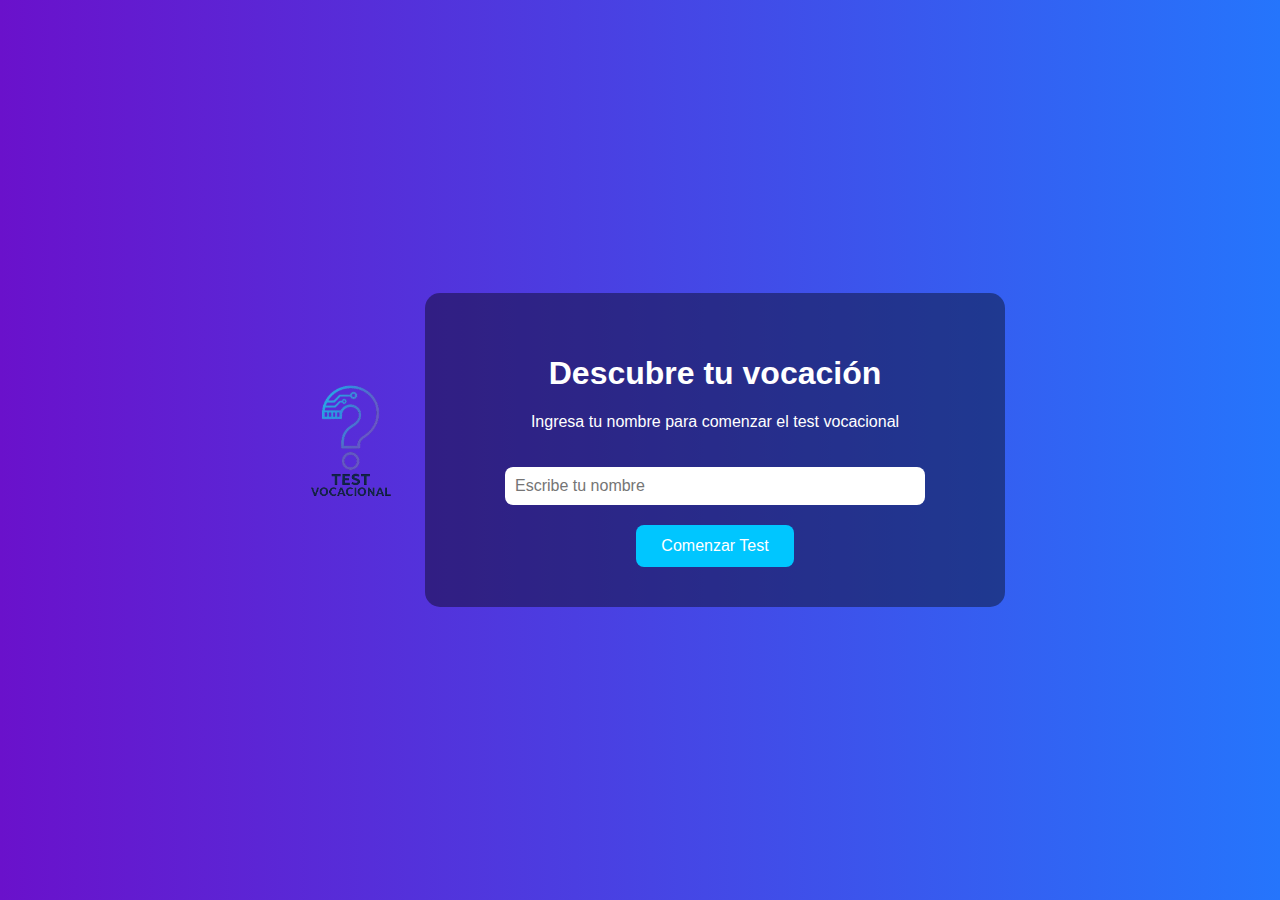
<file: test-vocacional/index.html>
<!DOCTYPE html>
<html lang="es">
<head>
  <meta charset="UTF-8" />
  <meta name="viewport" content="width=device-width, initial-scale=1.0"/>
  <title>Test Vocacional</title>
  <link rel="stylesheet" href="style.css"/>
</head>
<body>
    <div class="logo">
  <img src="logo.png" alt="Logo Test Vocacional" />
</div>

  <div class="container">
    <h1>Descubre tu vocación</h1>
    <p>Ingresa tu nombre para comenzar el test vocacional</p>
    <input type="text" id="nombre" placeholder="Escribe tu nombre" />
    <button onclick="empezarTest()">Comenzar Test</button>
  </div>

  <script src="script.js"></script>
</body>
</html>
</file>
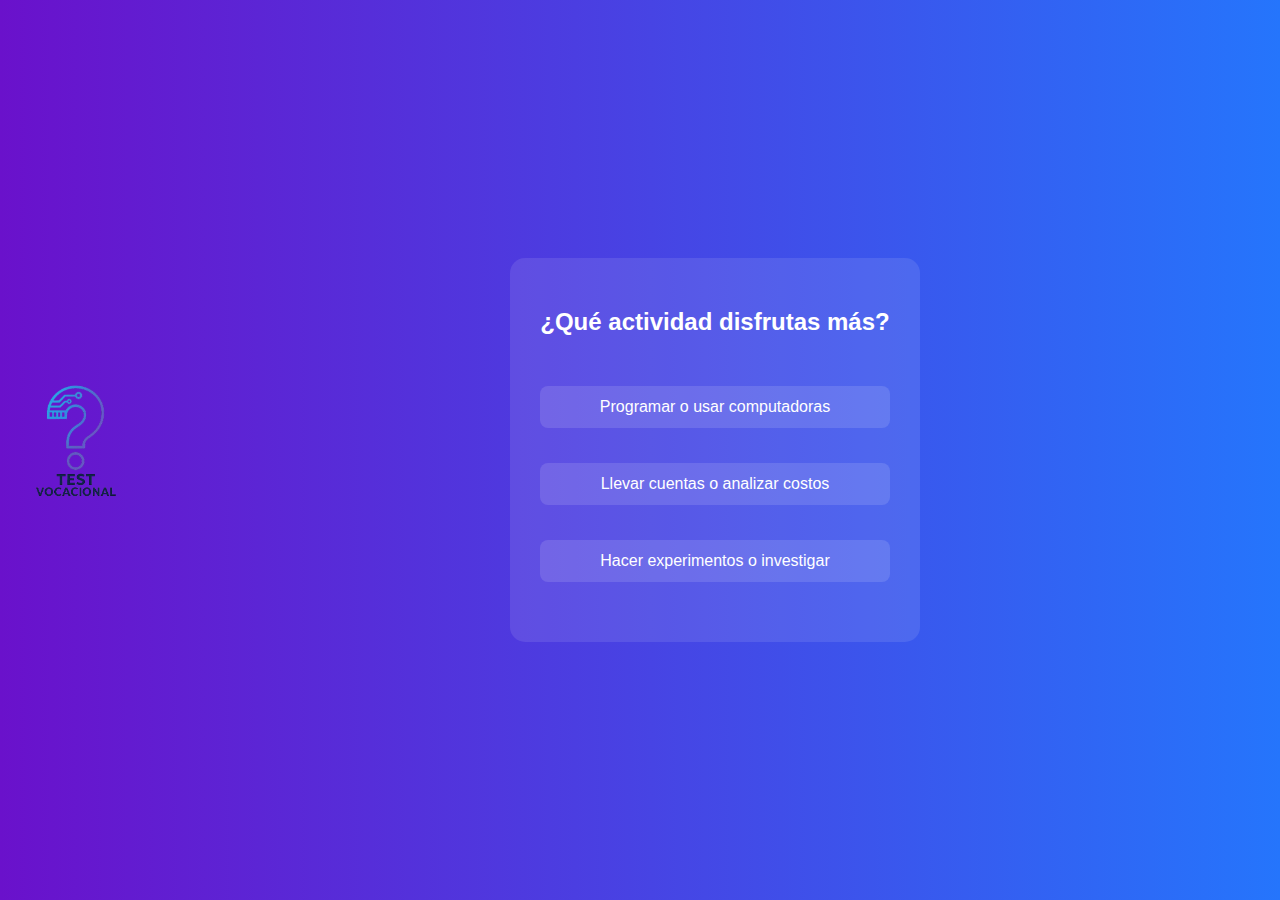
<file: test-vocacional/test.html>
<!DOCTYPE html>
<html lang="es">
<head>
  <meta charset="UTF-8" />
  <meta name="viewport" content="width=device-width, initial-scale=1.0"/>
  <title>Test Vocacional</title>
  <link rel="stylesheet" href="style.css" />
</head>
<body>
    <div class="logo">
  <img src="logo.png" alt="Logo Test Vocacional" />
</div>

  <div class="test-container" id="test-container">
    <h2 id="pregunta"></h2>
    <div id="opciones" class="opciones"></div>
    <button id="siguiente" onclick="siguientePregunta()">Siguiente</button>
  </div>

  <script src="test.js"></script>
</body> 
</html>
</file>
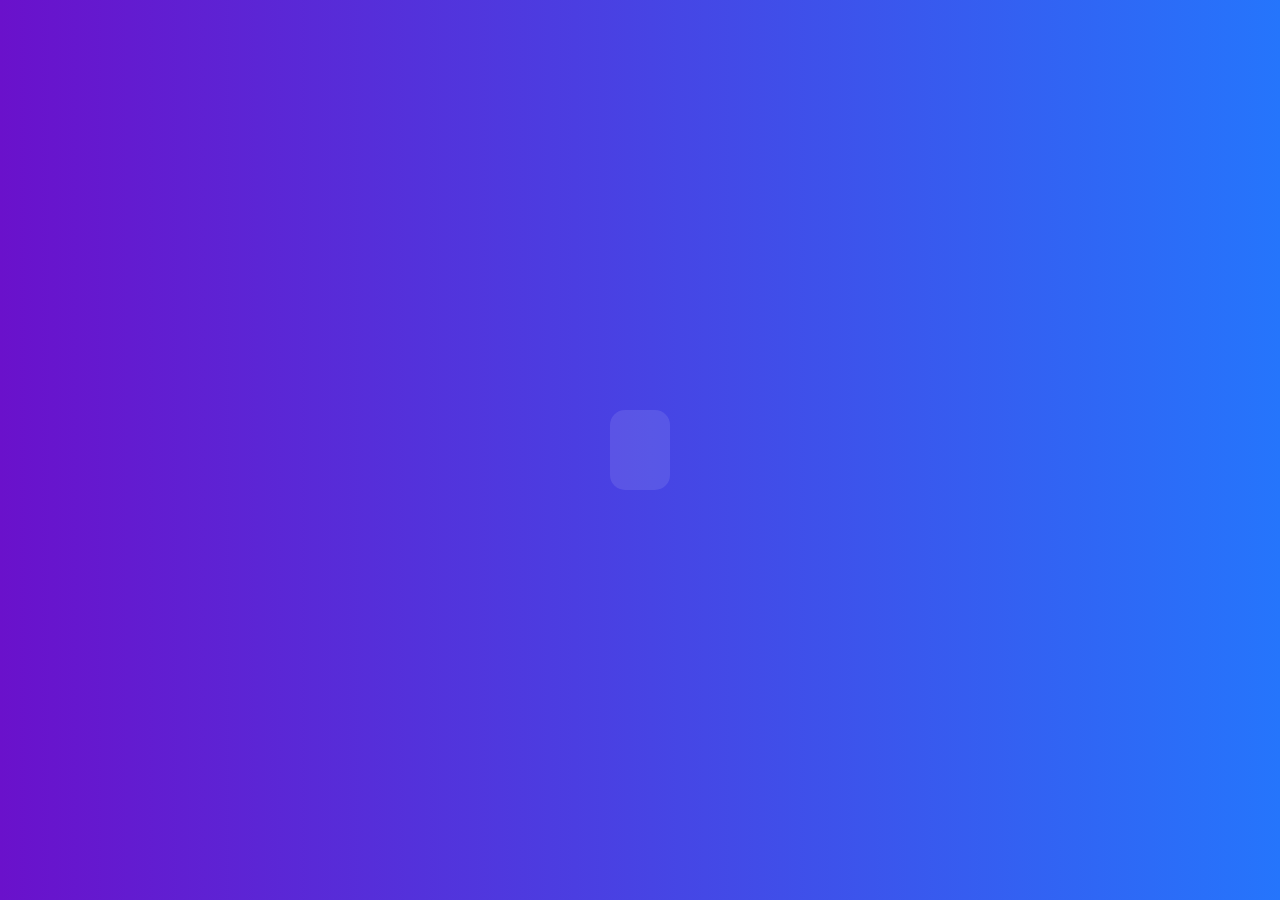
<file: test-vocacional/universidades.html>
<!-- universidades.html -->
<!DOCTYPE html>
<html lang="es">
<head>
  <meta charset="UTF-8">
  <meta name="viewport" content="width=device-width, initial-scale=1.0">
  <title>Universidades del Guayas</title>
  <link rel="stylesheet" href="style.css">
</head>
<body>

  <div class="test-container">
    <h2 id="titulo"></h2>
    <div id="universidades"></div>
  </div>

  <script src="universidades.js"></script>
</body>
</html>
</file>
<file: test-vocacional/style.css>
body {
  margin: 0;
  font-family: 'Segoe UI', sans-serif;
  background: linear-gradient(to right, #6a11cb, #2575fc);
  display: flex;
  justify-content: center;
  align-items: center;
  height: 100vh;
  color: white;
}

.container {
  text-align: center;
  background-color: rgba(0, 0, 0, 0.4);
  padding: 40px;
  border-radius: 15px;
  width: 90%;
  max-width: 500px;
}

input {
  padding: 10px;
  width: 80%;
  border: none;
  border-radius: 8px;
  margin-top: 20px;
  font-size: 16px;
}

button {
  margin-top: 20px;
  padding: 12px 25px;
  font-size: 16px;
  background-color: #00c6ff;
  color: white;
  border: none;
  border-radius: 8px;
  cursor: pointer;
  transition: background 0.3s ease;
}

button:hover {
  background-color: #0072ff;
}
/* Estilo para test.html */
.test-container {
  background-color: rgba(255, 255, 255, 0.1);
  padding: 30px;
  border-radius: 15px;
  max-width: 600px;
  margin: auto;
  color: white;
  text-align: center;
}

.opciones {
  display: flex;
  flex-direction: column;
  gap: 15px;
  margin: 30px 0;
}

.opciones button {
  padding: 12px;
  font-size: 16px;
  border: none;
  border-radius: 8px;
  background-color: #ffffff20;
  color: white;
  cursor: pointer;
  transition: background-color 0.3s;
}

.opciones button:hover,
.opciones button.seleccionado {
  background-color: #00c6ff;
}

#siguiente {
  display: none;
}
.logo {
  text-align: center;
  margin-bottom: 20px;
}
.logo img {
  max-width: 150px;
  height: auto;
}
</file>
